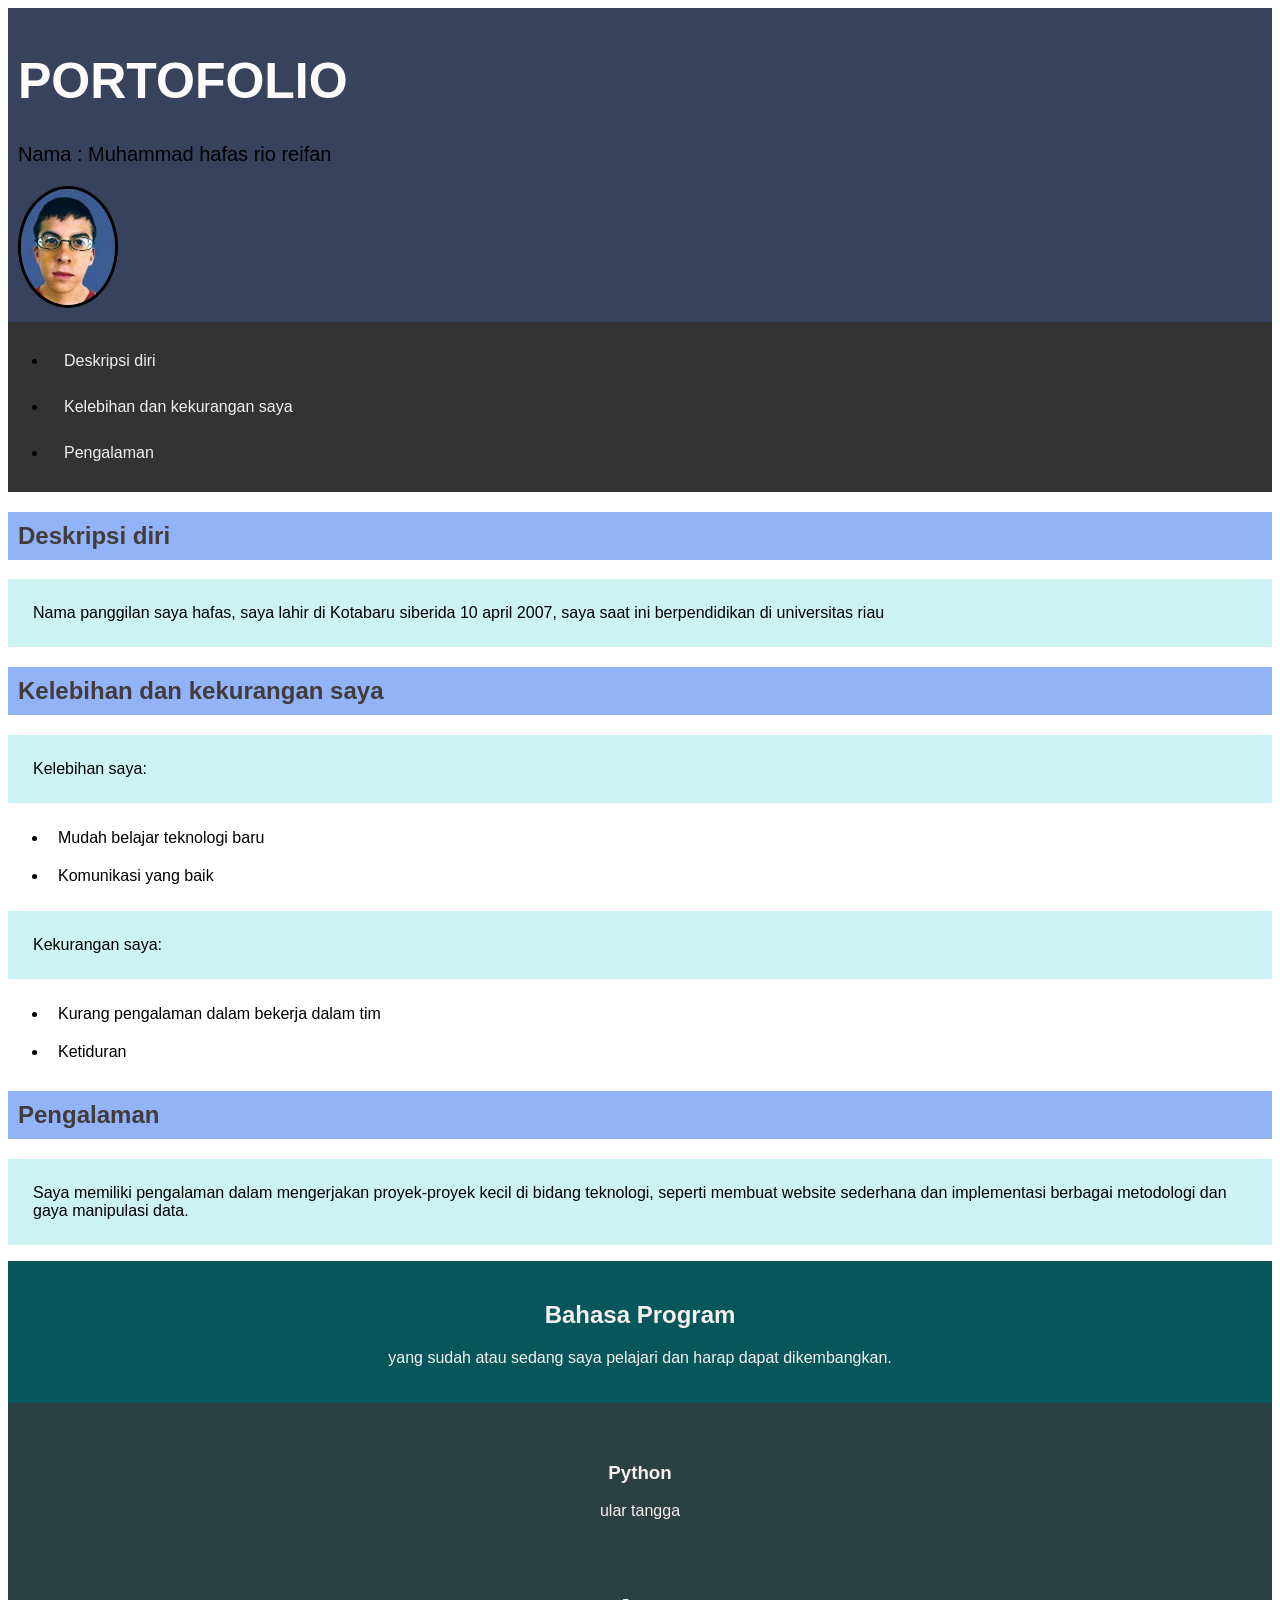
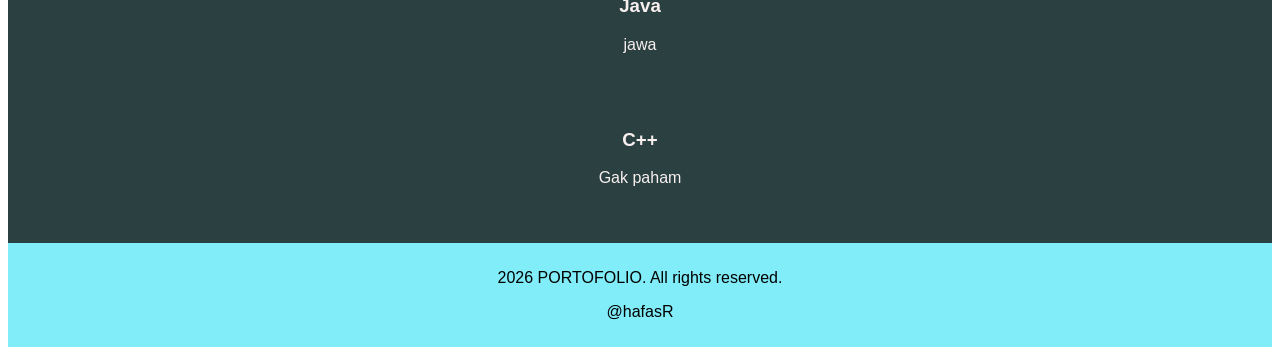
<file: index.html>
<!DOCTYPE html>
<html lang="id">
    <meta charset="utf-8">
    <meta name="viewport" content="width=device-width, initial-scale=1">
    <link rel="stylesheet" href="Asset/Styles/html.css">
<head>
    <title> UTS DPW </title>
    <header class="header">
        <h1> PORTOFOLIO </h1>
        <p>Nama : Muhammad hafas rio reifan</p>
        <img src="Asset/Image/Mclovin.jpg" alt="Foto saya" width="200" height="200">
    </header>
</head>
<main>
<section>
  <nav class="nav">
    <ul>
        <li><a href="#">Deskripsi diri</a></li>
        <li><a href="#">Kelebihan dan kekurangan saya</a></li>
        <li><a href="#">Pengalaman</a></li>
    </ul>
  </nav>

  <content class="content">
    <h2>Deskripsi diri</h2>
    <p>Nama panggilan saya hafas, saya lahir di Kotabaru siberida 10 april 2007, saya saat ini berpendidikan di universitas riau</p>
    
    <h2>Kelebihan dan kekurangan saya</h2>
    <p>Kelebihan saya:</p>
    <ul>
        <li>Mudah belajar teknologi baru</li>
        <li>Komunikasi yang baik</li>
    </ul>
    <p>Kekurangan saya:</p>
    <ul>
        <li>Kurang pengalaman dalam bekerja dalam tim</li>
        <li>Ketiduran</li>
    </ul>
    <h2>Pengalaman</h2>
    <p>Saya memiliki pengalaman dalam mengerjakan proyek-proyek kecil di bidang teknologi,
    seperti membuat website sederhana dan implementasi berbagai metodologi dan gaya manipulasi data.</p>
    </content>

    <div class="boxcontainer">
        <h1>Bahasa Program</h1>
        <p>yang sudah atau sedang saya pelajari dan harap dapat dikembangkan.</p>
    </div>

<div class="container">
  <div class="row">
    <div class="con1">
      <h3>Python</h3>
      <p>ular tangga</p>
    </div>
    <div class="con2">
      <h3>Java</h3>
      <p>jawa</p>
    </div>
    <div class="con3">
      <h3>C++</h3>
      <p>Gak paham</p>
    </div>
  </div>
</div>

</main>
<footer class="footer">
    <p> 2026 PORTOFOLIO. All rights reserved.</p>
    <p> @hafasR </p>
</footer>
</html>
</file>
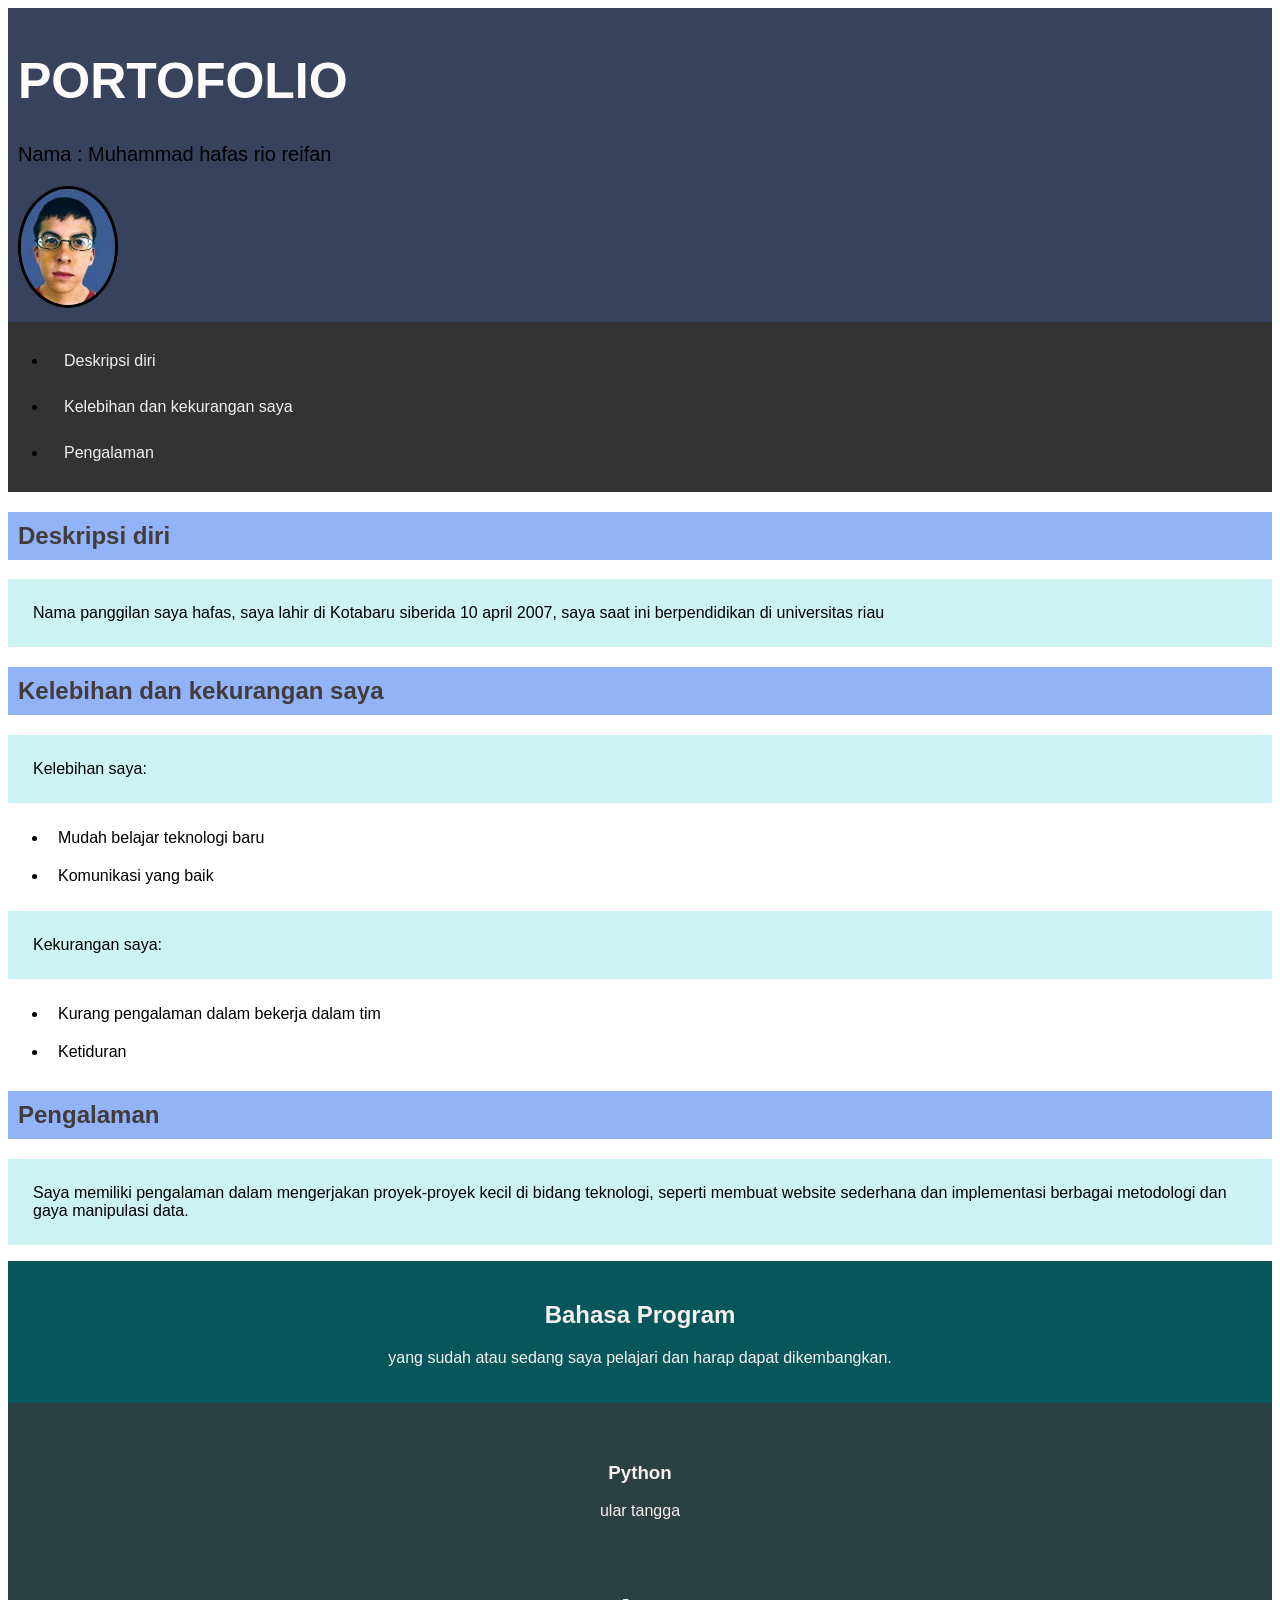
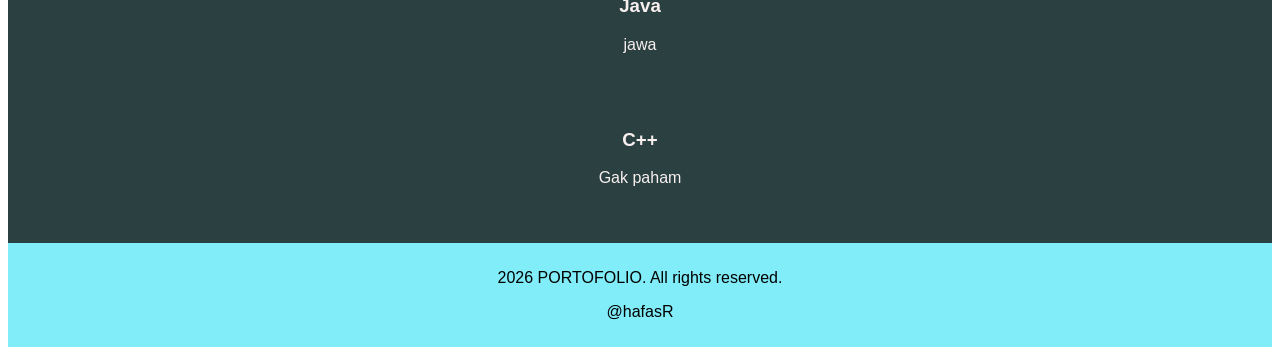
<file: UTS.html>
<!DOCTYPE html>
<html lang="id">
    <meta charset="utf-8">
    <meta name="viewport" content="width=device-width, initial-scale=1">
    <link rel="stylesheet" href="Asset/Styles/UTS.css">
<head>
    <title> UTS DPW </title>
    <header class="header">
        <h1> PORTOFOLIO </h1>
        <p>Nama : Muhammad hafas rio reifan</p>
        <img src="Asset/Image/Mclovin.jpg" alt="Foto saya" width="200" height="200">
    </header>
</head>
<main>
<section>
  <nav class="nav">
    <ul>
        <li><a href="#">Deskripsi diri</a></li>
        <li><a href="#">Kelebihan dan kekurangan saya</a></li>
        <li><a href="#">Pengalaman</a></li>
    </ul>
  </nav>

  <content class="content">
    <h2>Deskripsi diri</h2>
    <p>Nama panggilan saya hafas, saya lahir di Kotabaru siberida 10 april 2007, saya saat ini berpendidikan di universitas riau</p>
    
    <h2>Kelebihan dan kekurangan saya</h2>
    <p>Kelebihan saya:</p>
    <ul>
        <li>Mudah belajar teknologi baru</li>
        <li>Komunikasi yang baik</li>
    </ul>
    <p>Kekurangan saya:</p>
    <ul>
        <li>Kurang pengalaman dalam bekerja dalam tim</li>
        <li>Ketiduran</li>
    </ul>
    <h2>Pengalaman</h2>
    <p>Saya memiliki pengalaman dalam mengerjakan proyek-proyek kecil di bidang teknologi,
    seperti membuat website sederhana dan implementasi berbagai metodologi dan gaya manipulasi data.</p>
    </content>

    <div class="boxcontainer">
        <h1>Bahasa Program</h1>
        <p>yang sudah atau sedang saya pelajari dan harap dapat dikembangkan.</p>
    </div>

<div class="container">
  <div class="row">
    <div class="con1">
      <h3>Python</h3>
      <p>ular tangga</p>
    </div>
    <div class="con2">
      <h3>Java</h3>
      <p>jawa</p>
    </div>
    <div class="con3">
      <h3>C++</h3>
      <p>Gak paham</p>
    </div>
  </div>
</div>

</main>
<footer class="footer">
    <p> 2026 PORTOFOLIO. All rights reserved.</p>
    <p> @hafasR </p>
</footer>
</html>
</file>
<file: Asset/Styles/html.css>
* {
  box-sizing: border-box;
}

body {
  font-family: Arial, Helvetica, sans-serif;
}

.header {
  background-color: rgb(55, 67, 92);
  padding: 10px;
  text-align: flex;
}

.header h1 {
  color: rgb(255, 251, 251);
  font-size: 50px;
  text-align: flex;
}

.header p {
  color: rgb(0, 0, 0);
  font-size: 20px;
}

.header img {
  width: 100px;
  height: auto;
  margin-right: 20px;
  border-radius: 50%;
  border: 3px solid rgb(0, 0, 0);
}

.nav {
  display: flex;
  list-style-type: none;
  margin: 0;
  padding: 0;
  background-color: #333333;
}

.nav li a {
  display: block;
  color: #f1f1f1;
  padding: 14px 16px;
  text-decoration: none;
}

.nav li a:hover {
  background-color: #dddddd;
  color: black;
}

.content h2 {
  background-color: rgb(147, 179, 248);
  padding: 10px;
  text-align: flex;
  color: rgb(66, 59, 59);
}

.content p {
  padding: 25px;
  text-align: flex;
  color: rgb(0, 0, 0);
  background-color: rgb(205, 242, 244);
}

.content li {
  padding: 10px;
  text-align: flex;
  color: rgb(0, 0, 0);
}

.boxcontainer {
  display: middle;
  flex-wrap: wrap;
  justify-content: space-between;
  padding: 20px;
  text-align: center;
  background-color: rgb(6, 87, 91);
  color: rgb(248, 239, 239);
}

.container {
  display: center;
  flex-wrap: wrap;
  justify-content: space-between;
  padding: 20px;
  text-align: center;
  background-color: rgb(43, 64, 65);
  color: rgb(248, 239, 239);
}

.con1 {
    display: left;
    flex-wrap: wrap;
    justify-content: space-between;
    padding: 20px;
    text-align: center;
    background-color: rgb(43, 64, 65);
    color: rgb(248, 239, 239);
}

.con2 {
    display: center;
    flex-wrap: wrap;
    justify-content: space-between;
    padding: 20px;
    text-align: center;
    background-color: rgb(43, 64, 65);
    color: rgb(248, 239, 239);
}

.con3 {
    display: right;
    flex-wrap: wrap;
    justify-content: right;
    padding: 20px;
    text-align: center;
    background-color: rgb(43, 64, 65);
    color: rgb(248, 239, 239);
}

.footer {
  background-color: #81edf9;
  padding: 10px;
  text-align: center;
}
</file>
<file: Asset/Styles/UTS.css>
* {
  box-sizing: border-box;
}

body {
  font-family: Arial, Helvetica, sans-serif;
}

.header {
  background-color: rgb(55, 67, 92);
  padding: 10px;
  text-align: flex;
}

.header h1 {
  color: rgb(255, 251, 251);
  font-size: 50px;
  text-align: flex;
}

.header p {
  color: rgb(0, 0, 0);
  font-size: 20px;
}

.header img {
  width: 100px;
  height: auto;
  margin-right: 20px;
  border-radius: 50%;
  border: 3px solid rgb(0, 0, 0);
}

.nav {
  display: flex;
  list-style-type: none;
  margin: 0;
  padding: 0;
  background-color: #333333;
}

.nav li a {
  display: block;
  color: #f1f1f1;
  padding: 14px 16px;
  text-decoration: none;
}

.nav li a:hover {
  background-color: #dddddd;
  color: black;
}

.content h2 {
  background-color: rgb(147, 179, 248);
  padding: 10px;
  text-align: flex;
  color: rgb(66, 59, 59);
}

.content p {
  padding: 25px;
  text-align: flex;
  color: rgb(0, 0, 0);
  background-color: rgb(205, 242, 244);
}

.content li {
  padding: 10px;
  text-align: flex;
  color: rgb(0, 0, 0);
}

.boxcontainer {
  display: middle;
  flex-wrap: wrap;
  justify-content: space-between;
  padding: 20px;
  text-align: center;
  background-color: rgb(6, 87, 91);
  color: rgb(248, 239, 239);
}

.container {
  display: center;
  flex-wrap: wrap;
  justify-content: space-between;
  padding: 20px;
  text-align: center;
  background-color: rgb(43, 64, 65);
  color: rgb(248, 239, 239);
}

.con1 {
    display: left;
    flex-wrap: wrap;
    justify-content: space-between;
    padding: 20px;
    text-align: center;
    background-color: rgb(43, 64, 65);
    color: rgb(248, 239, 239);
}

.con2 {
    display: center;
    flex-wrap: wrap;
    justify-content: space-between;
    padding: 20px;
    text-align: center;
    background-color: rgb(43, 64, 65);
    color: rgb(248, 239, 239);
}

.con3 {
    display: right;
    flex-wrap: wrap;
    justify-content: right;
    padding: 20px;
    text-align: center;
    background-color: rgb(43, 64, 65);
    color: rgb(248, 239, 239);
}

.footer {
  background-color: #81edf9;
  padding: 10px;
  text-align: center;
}
</file>
